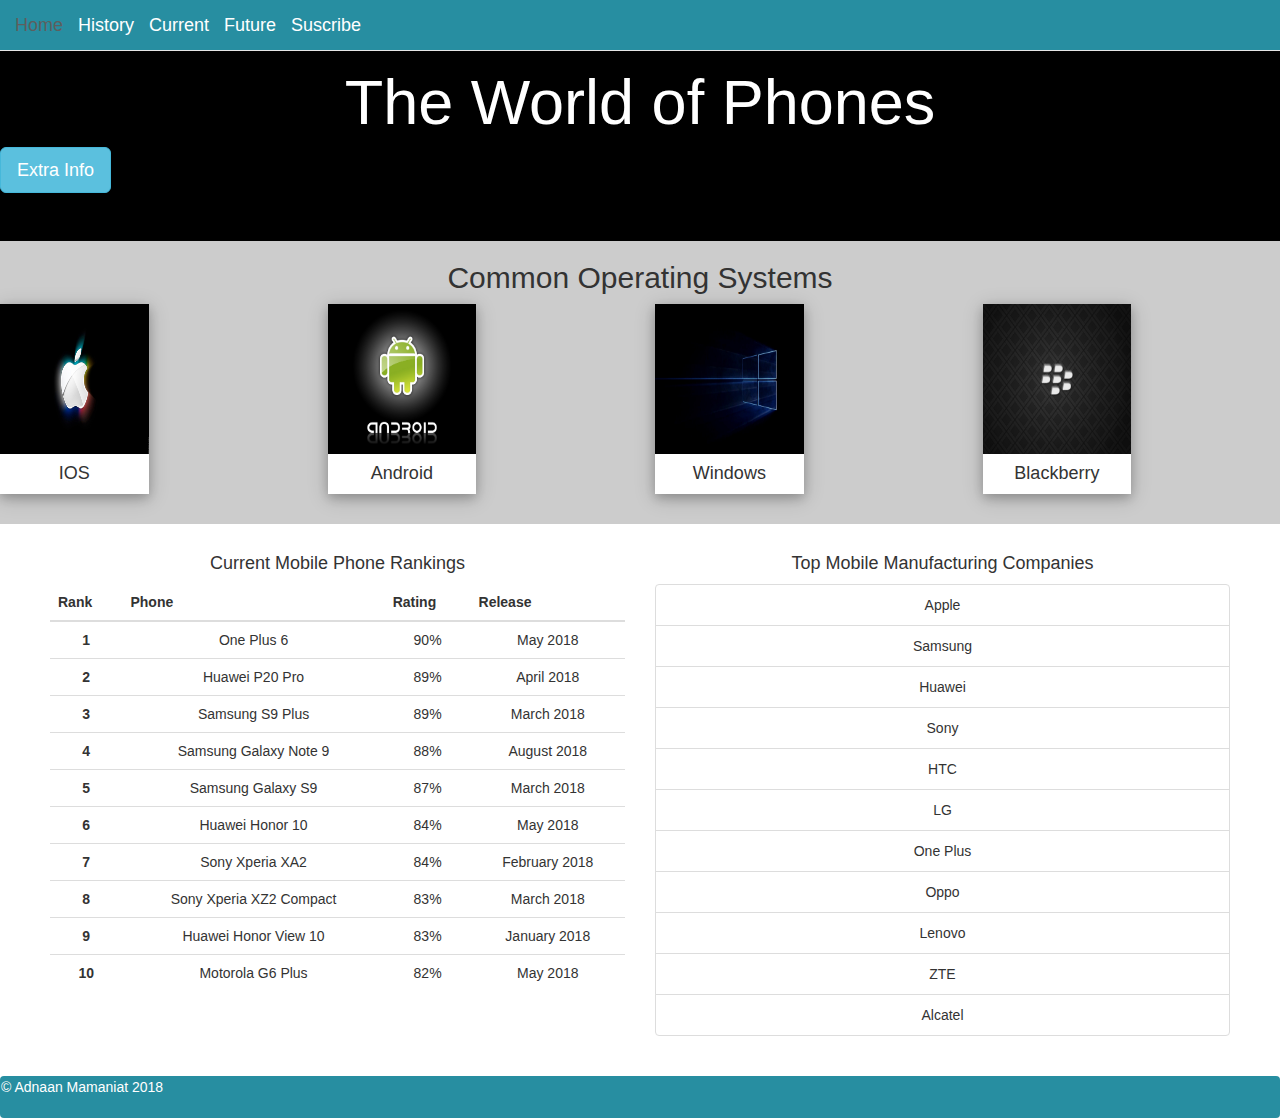
<file: index.html>
<!DOCTYPE html>
<html lang="en">
<head>
  <meta charset="UTF-8">
  <meta name="viewport" content="width=device-width, initial-scale=1.0">
  <meta http-equiv="X-UA-Compatible" content="ie=edge">
  <title>Bootstrap Lab</title>
  <link rel="stylesheet" href="https://www.w3schools.com/w3css/4/w3.css">
  <link rel="stylesheet" href="css/bootstrap-3.3.7-dist/css/bootstrap.min.css">
  <script
  src="https://code.jquery.com/jquery-3.3.1.min.js"
  integrity="sha256-FgpCb/KJQlLNfOu91ta32o/NMZxltwRo8QtmkMRdAu8="
  crossorigin="anonymous"></script>
  <script src="css/bootstrap-3.3.7-dist/js/bootstrap.min.js" charset="utf-8"></script>
  <link rel="stylesheet" href="css/main.css">
</head>
<body>
  <!-- navbar -->
  <nav class="navbar navbar-default navbar-fixed-top">
    <div class="container-fluid">
      <a class="navbar-brand" href="#">Home</a>
      <a class="navbar-brand" href="#">History</a>
      <a class="navbar-brand" href="#">Current</a>
      <a class="navbar-brand" href="#">Future</a>
      <a class="navbar-brand" href="suscribe.html">Suscribe</a>
    </div>
  </nav>

  <!-- jumbotron --> <!-- Plus Modal -->
  <section class="jumbotron">
    <h1>The World of Phones</h1>
    <button type="button" class="btn btn-info btn-lg" data-toggle="modal" data-target="#myModal">Extra Info</button>
    <div class="modal fade" id="myModal" role="dialog">
      <div class="modal-dialog">
        <div class="modal-content">
          <div class="modal-header">
            <button type="button" class="close" data-dismiss="modal">&times;</button>
            <h4 class="modal-title">What Are Mobile Phones</h4>
          </div>
          <div class="modal-body">
            <p>A mobile phone is a wireless handheld device that allows users to make and receive calls and to send text messages, among other features. The earliest generation of mobile phones could only make and receive calls. Today’s mobile phones, however, are packed with many additional features, such as web browsers, games, cameras, video players and even navigational systems. <br>A mobile phone may also be known as a cellular phone or simply a cell phone.</p>
          </div>
          <div class="modal-footer">
            <button type="button" class="btn btn-default" data-dismiss="modal">Close</button>
          </div>
        </div>
      </div>
    </div>
  </section>
  
  <!-- Main Section -->
  <div class="mainsection">
    <div class="col-md-12 col-sm-12 col-xs-12 bg-custom">
      <div class="container">
        <h2>Common Operating Systems</h2>
      </div>
    </div>
    <div class="row text-center">
      <div class="col-md-3 col-sm-6 col-xs-12 bg-custom">
        <div class="w3-card-4" style="width:50%">
          <img src="images/apple.jpg"  style="width:100%">
          <div class="w3-container w3-center">
            <h4>IOS</h4>
          </div>
        </div>
      </div>

      <div class="col-md-3 col-sm-6 col-xs-12 bg-custom">
        <div class="w3-card-4" style="width:50%">
          <img src="images/android.jpg" style="width:100%">
          <div class="w3-container w3-center">
            <h4>Android</h4>
          </div>
        </div>
      </div>

      <div class="col-md-3 col-sm-6 col-xs-12 bg-custom">
        <div class="w3-card-4" style="width:50%">
          <img src="images/windows.jpg" style="width:100%">
          <div class="w3-container w3-center">
            <h4>Windows</h4>
          </div>
        </div>
      </div>

      <div class="col-md-3 col-sm-6 col-xs-12 bg-custom">
        <div class="w3-card-4" style="width:50%">
          <img src="images/blackberry.png" style="width:100%">
          <div class="w3-container w3-center">
            <h4>Blackberry</h4>
          </div>
        </div>
      </div>
    </div>
  </div>

  <!-- Mid section inclduing a list and a table -->
  <div class="midsection">
    <div class="container-fluid">
      <div class="col-md-6 col-sm-8 col-xs-10 bg-custom">
        <h4>Current Mobile Phone Rankings</h4>
        <table class="table table-hover">
          <thead>
            <tr>
              <th>Rank</th>
              <th>Phone</th>
              <th>Rating</th>
              <th>Release</th>
            </tr>
          </thead>
          <tbody>
            <tr>
              <td><strong>1</strong></td>
              <td>One Plus 6</td>
              <td>90%</td>
              <td>May 2018</td>
            </tr>
            <tr>
              <td><strong>2</strong></td>
              <td>Huawei P20 Pro</td>
              <td>89%</td>
              <td>April 2018</td>
            </tr>
            <tr>
              <td><strong>3</strong></td>
              <td>Samsung S9 Plus</td>
              <td>89%</td>
              <td>March 2018</td>
            </tr>
            <tr>
              <td><strong>4</strong></td>
              <td>Samsung Galaxy Note 9</td>
              <td>88%</td>
              <td>August 2018</td>
            </tr>
            <tr>
              <td><strong>5</strong></td>
              <td>Samsung Galaxy S9</td>
              <td>87%</td>
              <td>March 2018</td>
            </tr>
            <tr>
              <td><strong>6</strong></td>
              <td>Huawei Honor 10</td>
              <td>84%</td>
              <td>May 2018</td>
            </tr>
            <tr>
              <td><strong>7</strong></td>
              <td>Sony Xperia XA2</td>
              <td>84%</td>
              <td>February 2018</td>
            </tr>
            <tr>
              <td><strong>8</strong></td>
              <td>Sony Xperia XZ2 Compact</td>
              <td>83%</td>
              <td>March 2018</td>
            </tr>
            <tr>
              <td><strong>9</strong></td>
              <td>Huawei Honor View 10</td>
              <td>83%</td>
              <td>January 2018</td>
            </tr>
            <tr>
              <td><strong>10</strong></td>
              <td>Motorola G6 Plus</td>
              <td>82%</td>
              <td>May 2018</td>
            </tr>
          </tbody>
        </table>
      </div>

      <div class="col-md-6 col-sm-4 col-xs-2 bg-custom">
        <h4>Top Mobile Manufacturing Companies</h4>
        <ul class="list-group">
          <li class="list-group-item">Apple</li>
          <li class="list-group-item">Samsung</li>
          <li class="list-group-item">Huawei</li>
          <li class="list-group-item">Sony</li>
          <li class="list-group-item">HTC</li>
          <li class="list-group-item">LG</li>
          <li class="list-group-item">One Plus</li>
          <li class="list-group-item">Oppo</li>
          <li class="list-group-item">Lenovo</li>
          <li class="list-group-item">ZTE</li>
          <li class="list-group-item">Alcatel</li>
        </ul>
      </div>
    </div>
  </div>

  <!-- footer -->
  <div class="panel bg-custom">&copy; Adnaan Mamaniat 2018</div>


</body>
</html>
</file>
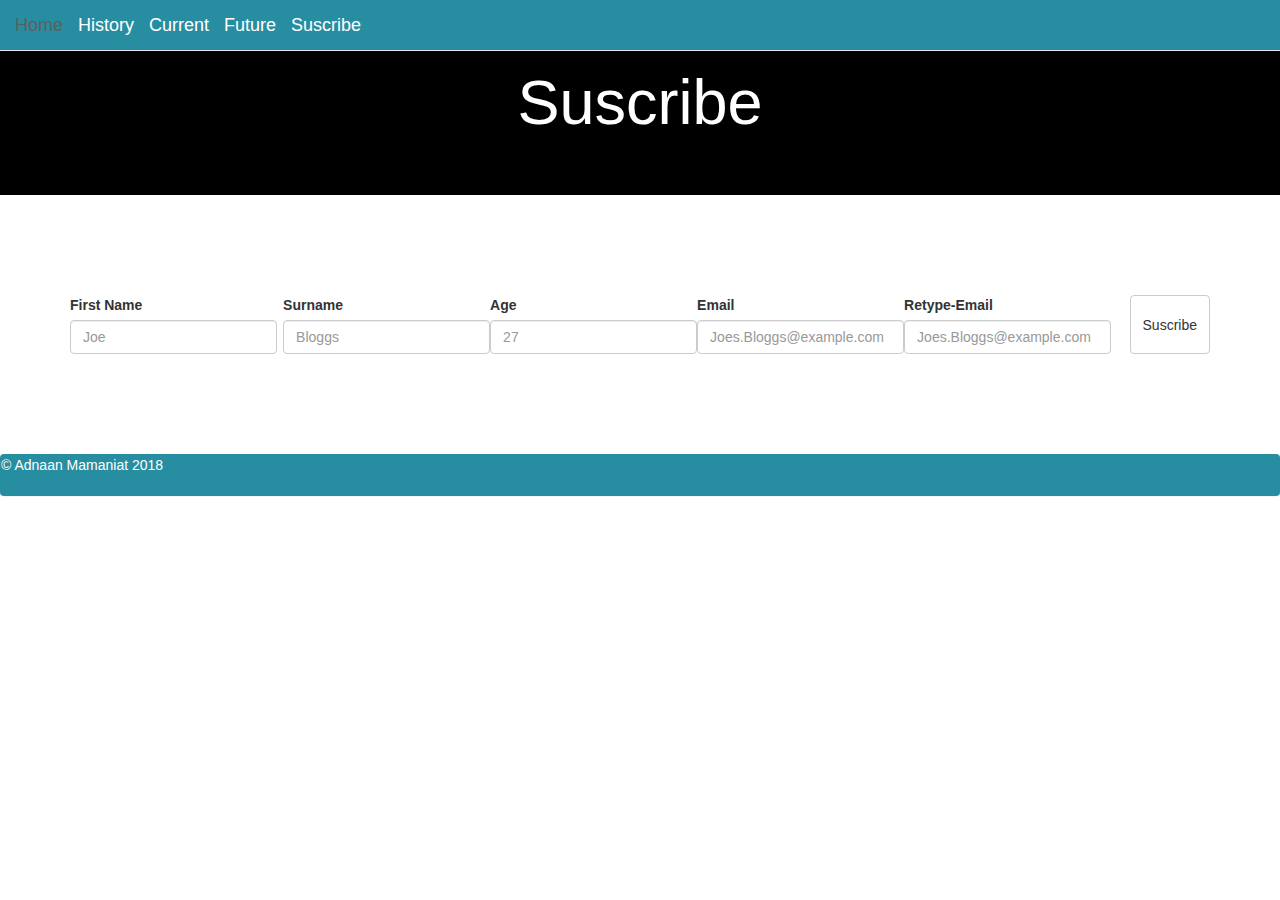
<file: suscribe.html>
<!DOCTYPE html>
<html lang="en">
<head>
  <meta charset="UTF-8">
  <meta name="viewport" content="width=device-width, initial-scale=1.0">
  <meta http-equiv="X-UA-Compatible" content="ie=edge">
  <title>Bootstrap Lab</title>
  <link rel="stylesheet" href="https://www.w3schools.com/w3css/4/w3.css">
  <link rel="stylesheet" href="css/bootstrap-3.3.7-dist/css/bootstrap.min.css">
  <script
  src="https://code.jquery.com/jquery-3.3.1.min.js"
  integrity="sha256-FgpCb/KJQlLNfOu91ta32o/NMZxltwRo8QtmkMRdAu8="
  crossorigin="anonymous"></script>
  <script src="css/bootstrap-3.3.7-dist/js/bootstrap.min.js" charset="utf-8"></script>
  <link rel="stylesheet" href="css/main.css">
  <body>
    <!-- navbar -->
    <nav class="navbar navbar-default navbar-fixed-top">
      <div class="container-fluid">
        <a class="navbar-brand" href="#">Home</a>
        <a class="navbar-brand" href="#">History</a>
        <a class="navbar-brand" href="index.html">Current</a>
        <a class="navbar-brand" href="#">Future</a>
        <a class="navbar-brand" href="#">Suscribe</a>
      </div>
    </nav>

    <!-- jumbotron -->
    <section class="jumbotron">
      <h1>Suscribe</h1>
    </section>

    <!-- Form -->
    <form class="form-inline">
      <div class="container">
        <div class="form">

      <div class="form-group">
        <label for="Firstname">First Name</label>
        <input type="text" class="form-control" id="Firstname" placeholder="Joe">
      </div>

      <div class="form-group">
        <label for="Surname">Surname</label>
        <input type="text" class="form-control" id="Surname" placeholder="Bloggs">
      </div>

      <div class="form-group">
        <label for="Age">Age</label>
        <input type="text" class="form-control" id="Age"
        placeholder="27">
      </div>

      <div class="form-group">
        <label for="Email">Email</label>
        <input type="email" class="form-control" id="Email" placeholder="Joes.Bloggs@example.com">
      </div>

      <div class="form-group">
        <label for="Email2">Retype-Email</label>
        <input type="email" class="form-control" id="Email2" placeholder="Joes.Bloggs@example.com">
      </div>

      <button type="submit" class="btn btn-default">Suscribe</button>
      </div>
      </div>
    </form>

    <!-- footer -->
    <div class="panel bg-custom">&copy; Adnaan Mamaniat 2018</div>

  </body>
  </html>
</file>
<file: css/main.css>
/* Index.html */
.navbar{
  background-color: rgb(39, 142, 161);
}

/* navbar text colour */
.navbar .container-fluid a{
  color: white;
}

.mainsection .container{
  text-align: center;
}

.mainsection{
  background-color: rgb(204, 204, 204);
  padding-bottom: 30px;
}

/* background colour of os (cards) */
.w3-card-4{
  background-color: white;
}

.jumbotron{
  margin-bottom: 0;
  background-color: black;
  justify-content: center;
}

.jumbotron h1{
  color: white;
  text-align: center;
}

.jumbotron #myModal{
  justify-content: center;
  text-align: center;
  width: 100%;
}

.midsection{
  text-align: center;
  padding: 20px;
}

.mainsection .row img{
  width: 300px;
  height: 150px;
  justify-content: center;
}

.panel{
  color: white;
  background-color: rgb(39, 142, 161);
  height: 100%;
  margin-bottom: 0;
  padding-bottom: 20px;
}

/* Contact Us page */
.form {
  padding-top: 100px;
  padding-bottom: 100px;
  display: inline-flex;
  width:100%;
  margin: auto;
  text-align: left;
  justify-content: center;
}

@media screen and (max-width:750px){
  .form{
    display:block;
  }
</file>
